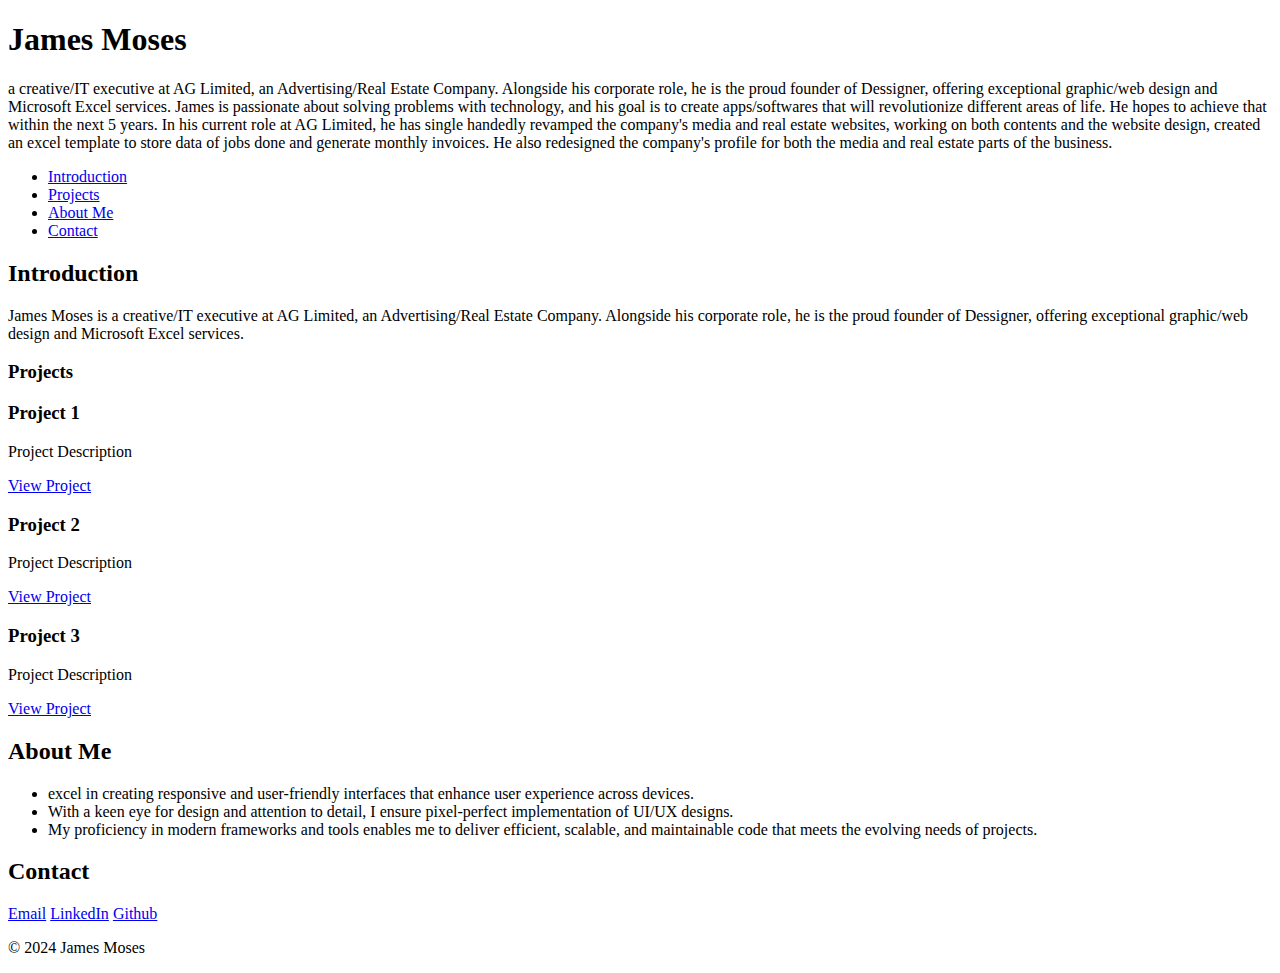
<file: portfolio/index.html>
<!DOCTYPE html>
<html lang="en">
  <head>
    <meta charset="utf-8" />
    <title>James Moses - Personal Portfolio</title>
  </head>
  <body>
    <header>
      <h1>James Moses</h1>
      <p>
        a creative/IT executive at AG Limited, an Advertising/Real Estate
        Company. Alongside his corporate role, he is the proud founder of
        Dessigner, offering exceptional graphic/web design and Microsoft Excel
        services. James is passionate about solving problems with technology,
        and his goal is to create apps/softwares that will revolutionize
        different areas of life. He hopes to achieve that within the next 5
        years. In his current role at AG Limited, he has single handedly
        revamped the company's media and real estate websites, working on both
        contents and the website design, created an excel template to store data
        of jobs done and generate monthly invoices. He also redesigned the
        company's profile for both the media and real estate parts of the
        business.
      </p>
    </header>
    <nav>
      <ul>
        <li><a href="#introduction">Introduction</a></li>
        <li><a href="#projects">Projects</a></li>
        <li><a href="#about">About Me</a></li>
        <li><a href="#contact">Contact</a></li>
      </ul>
    </nav>
    <section id="introduction">
      <h2>Introduction</h2>
      <p>
        James Moses is a creative/IT executive at AG Limited, an
        Advertising/Real Estate Company. Alongside his corporate role, he is the
        proud founder of Dessigner, offering exceptional graphic/web design and
        Microsoft Excel services.
      </p>
    </section>
    <section id="projects">
      <h3>Projects</h3>
      <article class="projects">
        <h3>Project 1</h3>
        <p>Project Description</p>
        <a href="#" target="_blank">View Project</a>
      </article>
      <article class="projects">
        <h3>Project 2</h3>
        <p>Project Description</p>
        <a href="#" target="_blank">View Project</a>
      </article>
      <article class="projects">
        <h3>Project 3</h3>
        <p>Project Description</p>
        <a href="#" target="_blank">View Project</a>
      </article>
    </section>
    <section id="about">
      <h2>About Me</h2>
      <ul>
        <li>
          excel in creating responsive and user-friendly interfaces that enhance
          user experience across devices.
        </li>
        <li>
          With a keen eye for design and attention to detail, I ensure
          pixel-perfect implementation of UI/UX designs.
        </li>
        <li>
          My proficiency in modern frameworks and tools enables me to deliver
          efficient, scalable, and maintainable code that meets the evolving
          needs of projects.
        </li>
      </ul>
    </section>
    <section id="contact">
      <h2>Contact</h2>
      <a href="mailto:jamxsmosxs@gmail.com" target="_blank">Email</a>
      <a href="https://www.linkedin.com/in/jamxs-mosxs/" target="_blank">LinkedIn</a>
      <a href="https://github.com/jamxsmoses" target="_blank">Github</a>
    </section>
    <footer>
      <p>&copy; 2024 James Moses</p>
    </footer>
  </body>
</html>
</file>
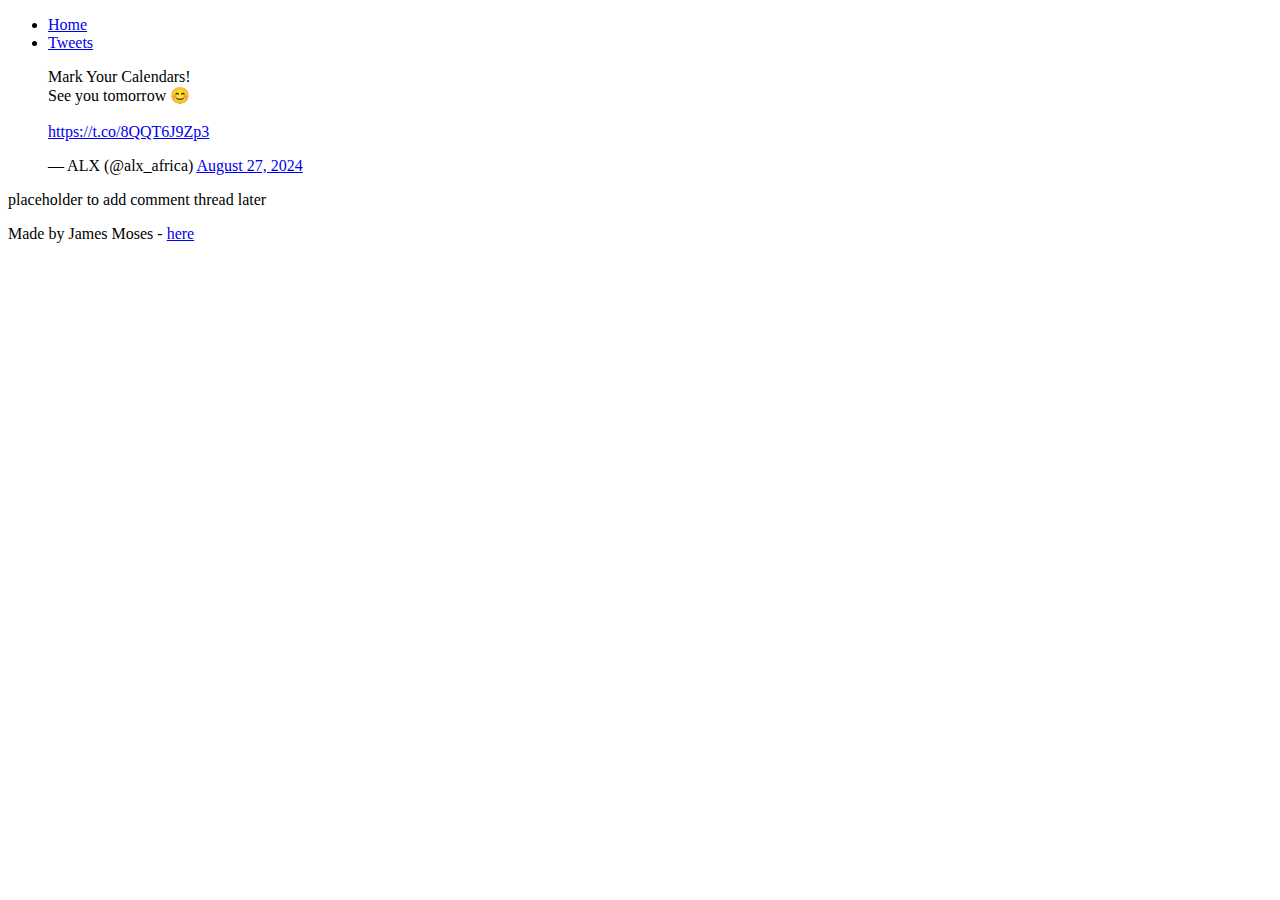
<file: html_basic/tweets.html>
<!DOCTYPE html>
<html lang="en">
  <head>
    <meta charset="UTF-8" />
    <meta name="viewport" content="width=device-width, initial-scale=1.0" />
    <title>Document</title>
  </head>
  <body>
    <header>
      <ul>
        <li><a href="./index.html">Home</a></li>
        <li><a href="./tweets.html">Tweets</a></li>
      </ul>
    </header>
    <main>
      <article>
        <blockquote class="twitter-tweet">
          <p lang="en" dir="ltr">
            Mark Your Calendars! <br />See you tomorrow 😊<br /><br />
            <a href="https://t.co/8QQT6J9Zp3">https://t.co/8QQT6J9Zp3</a>
          </p>
          &mdash; ALX (@alx_africa)
          <a
            href="https://twitter.com/alx_africa/status/1828444612769268215?ref_src=twsrc%5Etfw"
            >August 27, 2024</a
          >
        </blockquote>
        <script
          async
          src="https://platform.twitter.com/widgets.js"
          charset="utf-8"
        ></script>
      </article>
      <aside>
        <p>placeholder to add comment thread later</p>
      </aside>
    </main>
    <footer>
      <p>Made by James Moses - <a href="https://surehire.com/services/random-program-management/" target="_blank">here</a></p>
    </footer>
  </body>
</html>
</file>
